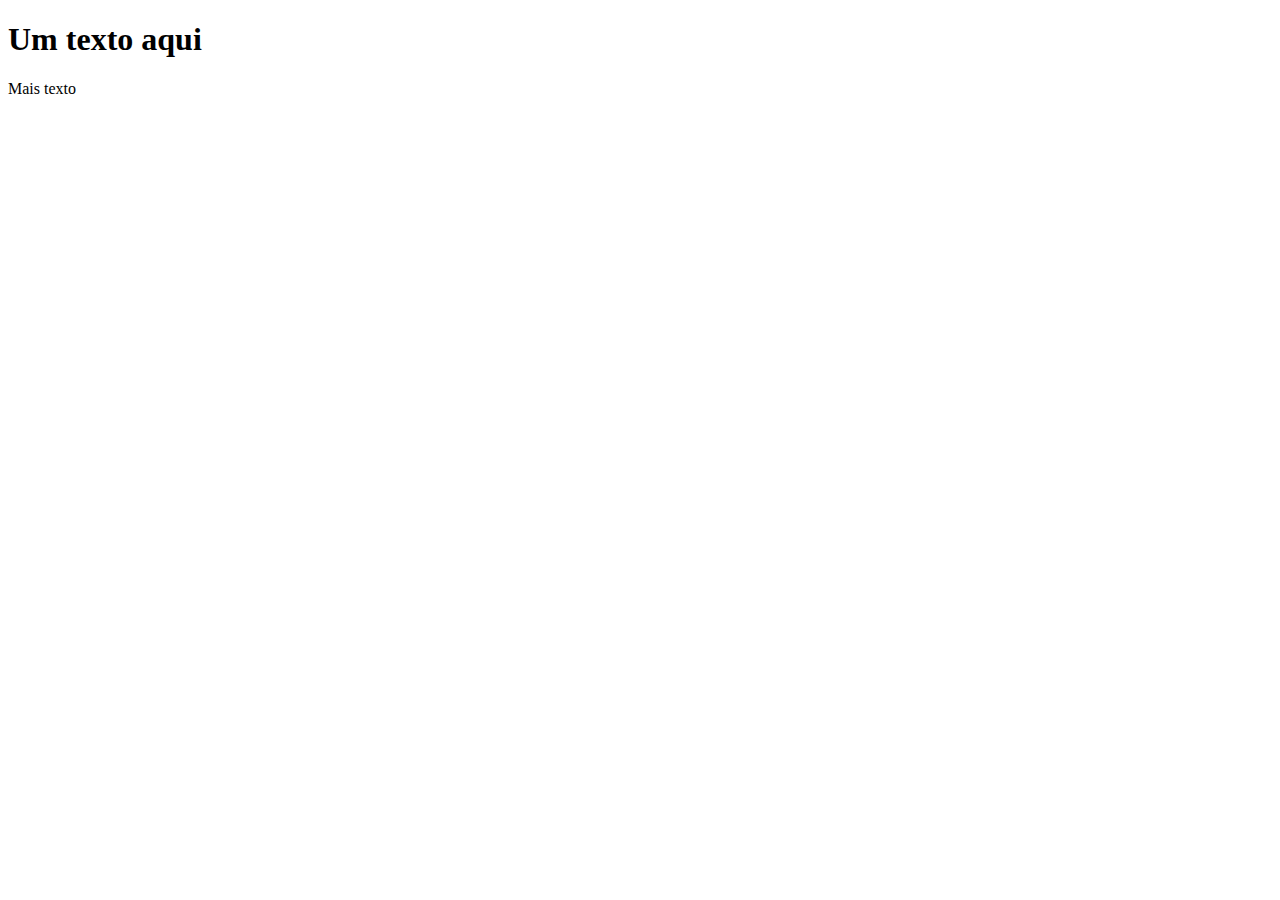
<file: index.html>
<!DOCTYPE html>
<html lang="en">
<head>
    <meta charset="UTF-8">
    <meta http-equiv="X-UA-Compatible" content="IE=edge">
    <meta name="viewport" content="width=device-width, initial-scale=1.0">
    <title>Document</title>
</head>
<body>
    
    <div>
        <h1>Um texto aqui</h1>
        <p>Mais texto</p>
    </div>
</body>
</html>
</file>
